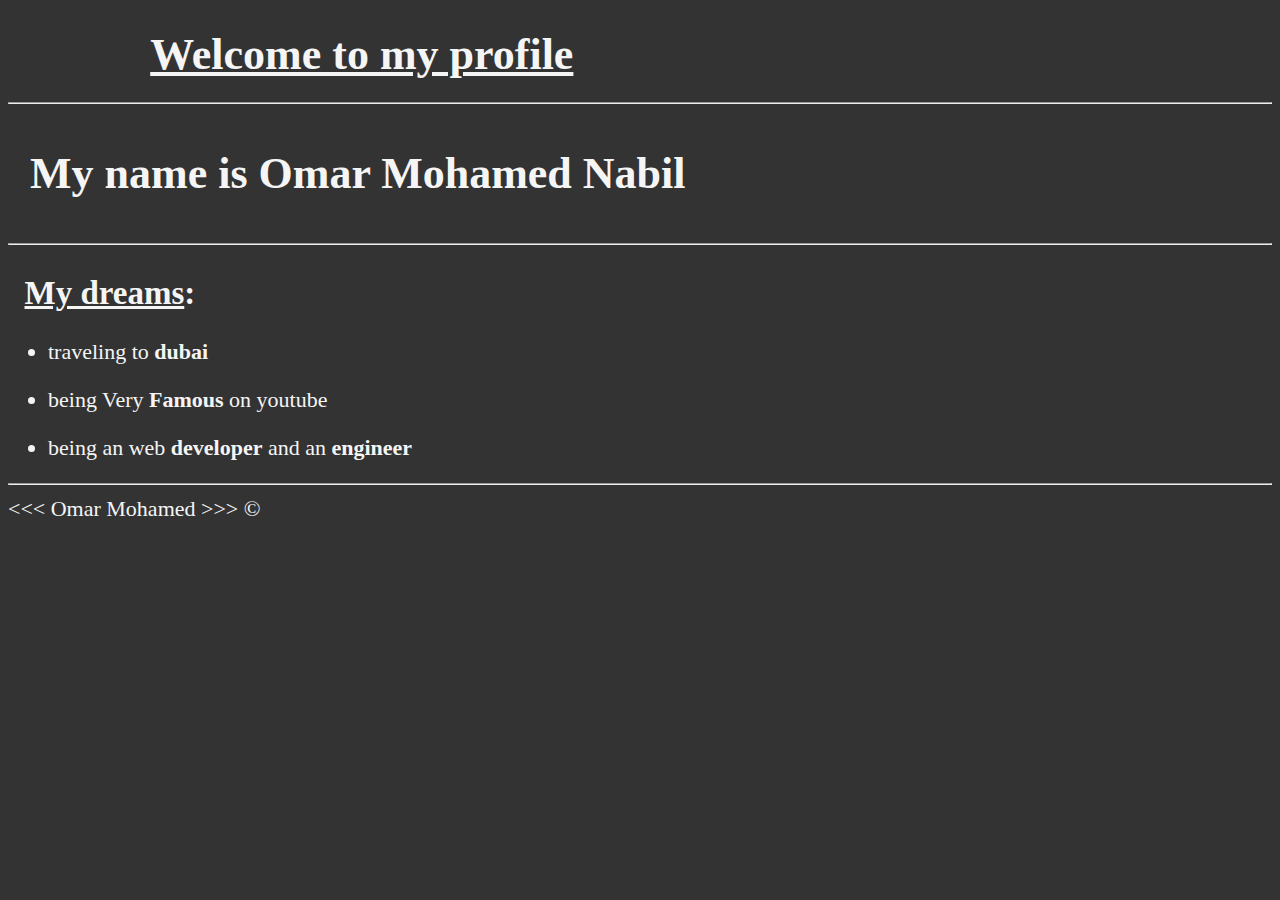
<file: index.html>
<!DOCTYPE html>
<html lang="en">
    <head>
        <meta charset="utf-8">
        <meta name="aurthor" content="Omar Mohamed">
        <meta name="description" content="this page contain my life and my social media accounts">
        
        <title>Miromocha</title>
        <link rel="icon" href="circle_logo200×200.png" type="image/x-icon">
      <link  rel="stylesheet" href="main.css" type="text/css" >
    </head>
    <body>
      
        <h1>&nbsp;&nbsp;&nbsp;&nbsp;&nbsp;&nbsp;&nbsp;&nbsp;&nbsp;&nbsp;&nbsp;&nbsp;  <u> Welcome to my profile</u> 

<hr>

        <p>&nbsp;&nbsp;My name is Omar Mohamed Nabil</p>

<hr>

        <h2>&nbsp; <u>My dreams</u>:</h2>
        <ul>
        <li>
        <p> traveling to <strong>dubai</strong></p> <li>
        <p> being Very <strong>Famous</strong> on youtube</p>
        <li>
            <p> being an web <strong>developer</strong>  and an <strong>engineer</strong></p></li> 
        </ul>

<hr>
&lt;&lt;&lt; Omar Mohamed &gt;&gt;&gt;
&copy; </body>

</html>
</file>
<file: main.css>
html{
    font-size: 22px;
}
body {
background-color: #333;
color: whitesmoke;
}
</file>
